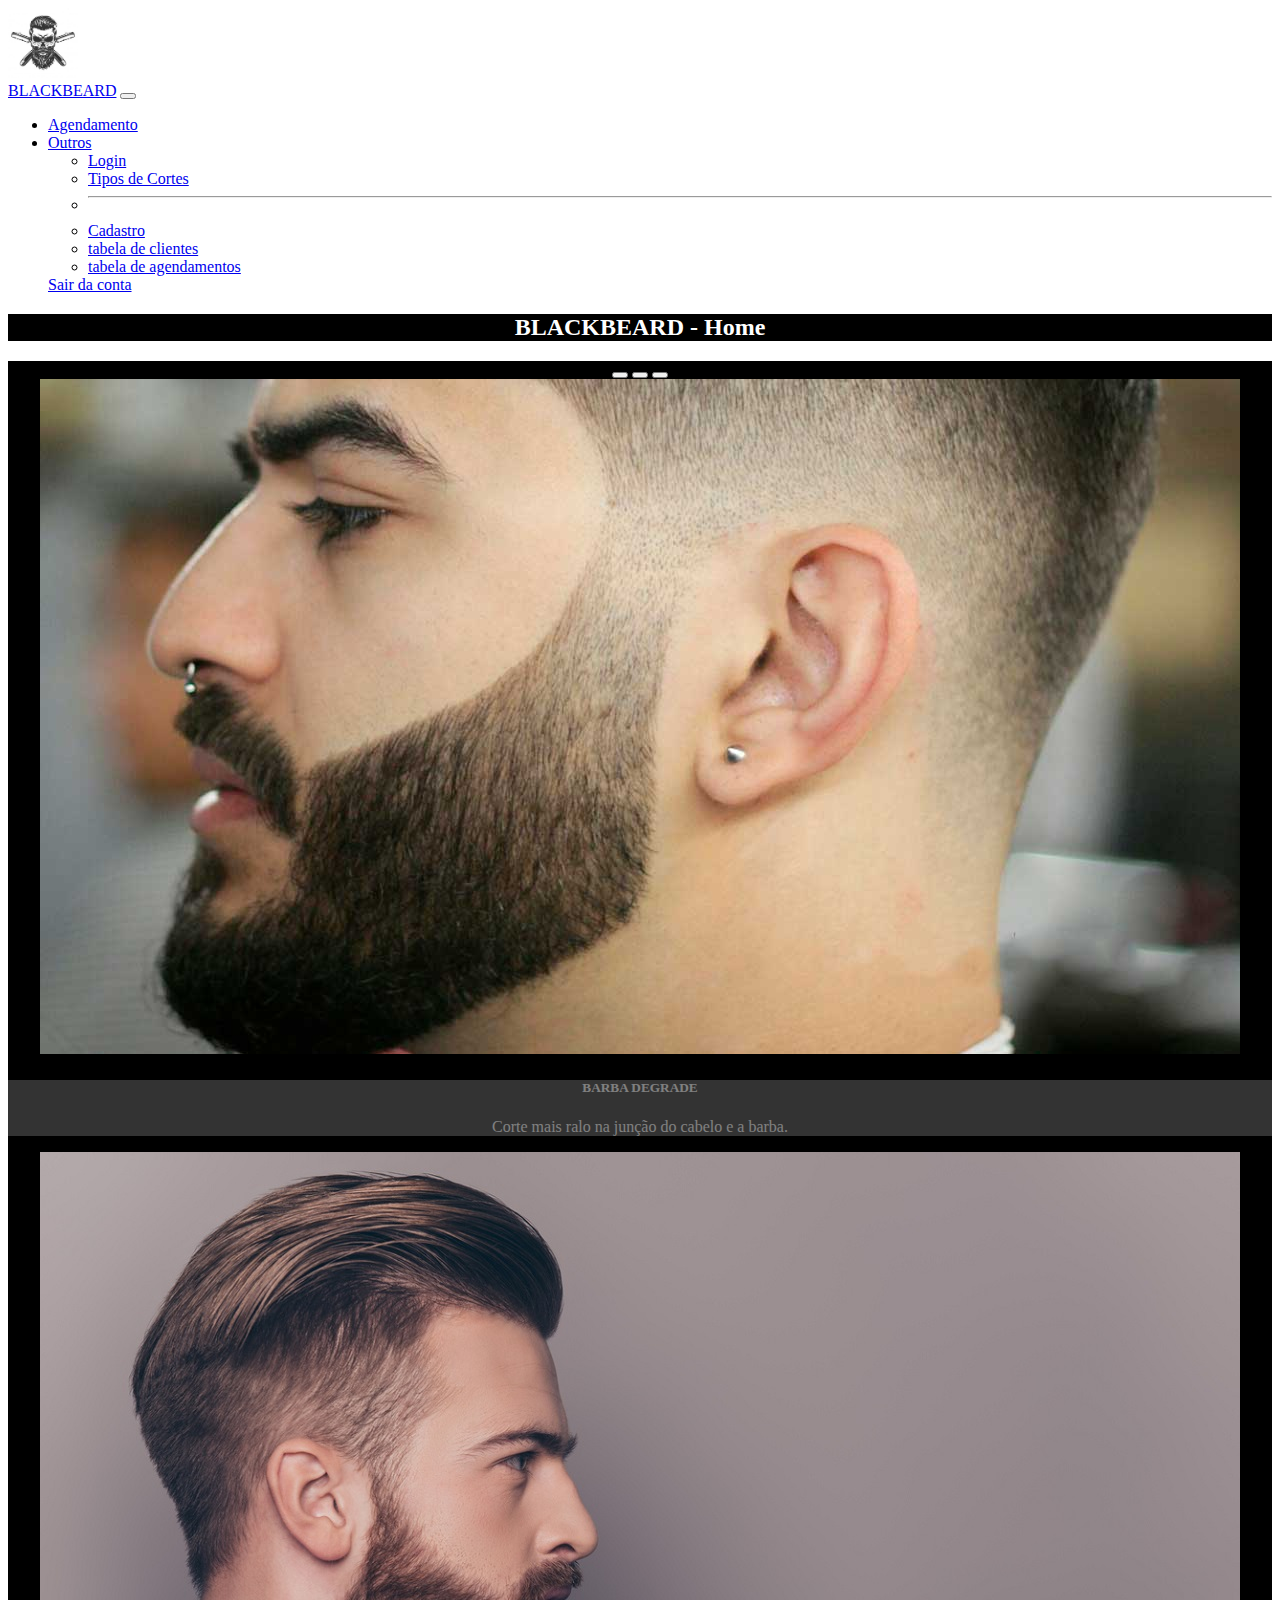
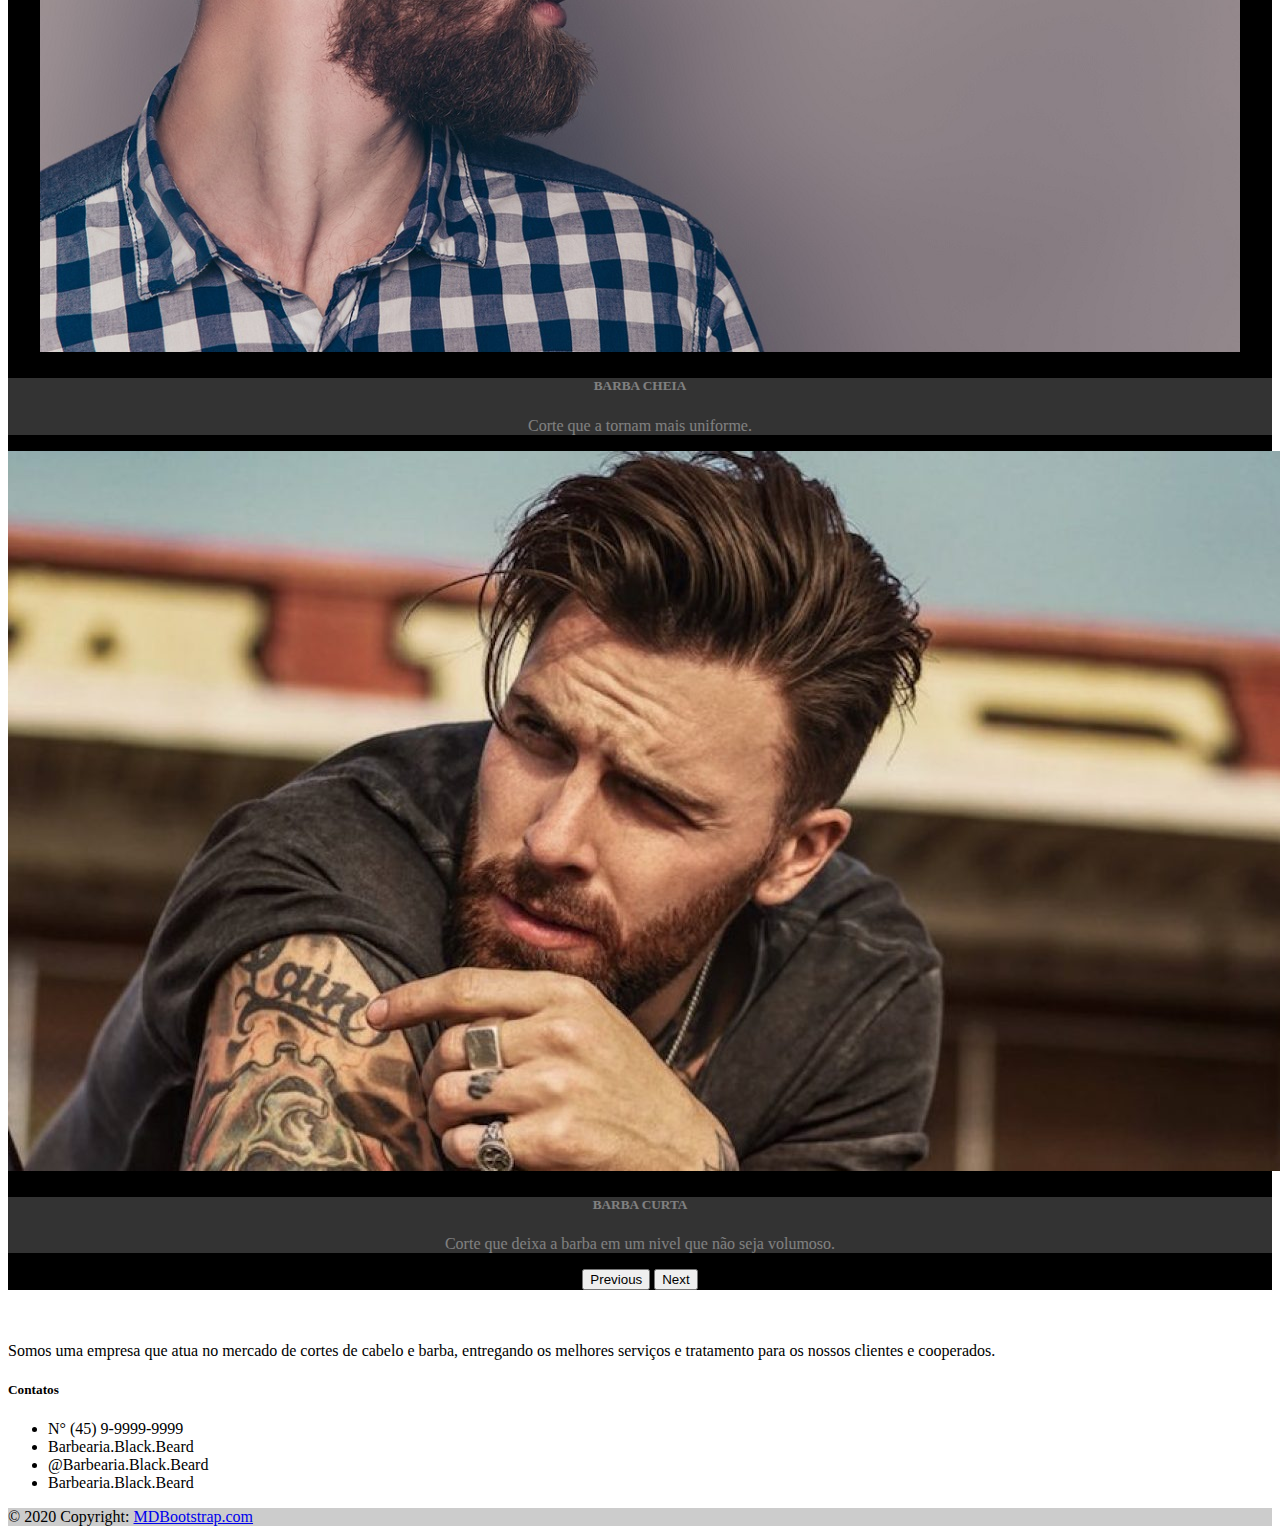
<file: index.html>
<!DOCTYPE html>
<!-- ADAPTADO DE:

https://www.youtube.com/c/GustavoNeitzke 

-->

<html lang="pt-BR">

<head>
    <meta charset="UTF-8">
    <meta http-equiv="X-UA-Compatible" content="IE=edge">
    <meta name="viewport" content="width=device-width, initial-scale=1.0">
    <title>TCC</title>
    <script src="https://ajax.googleapis.com/ajax/libs/jquery/3.6.0/jquery.min.js"></script>
    <link rel="stylesheet" href="CSS/css.css">
    <link href="https://cdn.jsdelivr.net/npm/bootstrap@5.2.0-beta1/dist/css/bootstrap.min.css" rel="stylesheet" integrity="sha384-0evHe/X+R7YkIZDRvuzKMRqM+OrBnVFBL6DOitfPri4tjfHxaWutUpFmBp4vmVor" crossorigin="anonymous">
    <script src="https://cdn.jsdelivr.net/npm/bootstrap@5.2.0-beta1/dist/js/bootstrap.bundle.min.js" integrity="sha384-pprn3073KE6tl6bjs2QrFaJGz5/SUsLqktiwsUTF55Jfv3qYSDhgCecCxMW52nD2" crossorigin="anonymous"></script>
    <link rel="stylesheet" href="https://use.fontawesome.com/releases/v5.6.3/css/all.css" integrity="sha384-UHRtZLI+pbxtHCWp1t77Bi1L4ZtiqrqD80Kn4Z8NTSRyMA2Fd33n5dQ8lWUE00s/" crossorigin="anonymous">
</head>

<body>
 <!--MENU-->
 <nav class="navbar navbar-expand-lg bg-dark navbar-dark ">
  <div class="logo">
    <img src="IMG/logo.jpg" width="70px" height="70">
  </div>
      <div class="container-fluid">
        <a class="navbar-brand" href="index.html">BLACKBEARD</a>
        <button class="navbar-toggler" type="button" data-bs-toggle="collapse" data-bs-target="#navbarSupportedContent" aria-controls="navbarSupportedContent" aria-expanded="false" aria-label="Toggle navigation">
          <span class="navbar-toggler-icon"></span>
        </button>
        <div class="collapse navbar-collapse" id="navbarSupportedContent">
          <ul class="navbar-nav me-auto mb-2 mb-lg-0">
            <li class="nav-item">
              <a class="nav-link" href="agendamento.php">Agendamento</a>
            </li>
            <li class="nav-item dropdown">
              <a class="nav-link dropdown-toggle" href="#" id="navbarDropdown" role="button" data-bs-toggle="dropdown" aria-expanded="false">
                Outros
              </a>
              <ul class="dropdown-menu" aria-labelledby="navbarDropdown">
                <li><a class="dropdown-item" href="login.php">Login</a></li>
                <li><a class="dropdown-item" href="tp_corte.html">Tipos de Cortes</a></li>
                <li><hr class="dropdown-divider"></li>
                <li><a class="dropdown-item" href="cadastro.php">Cadastro</a></li>
                <li><a class="dropdown-item" href="tclientes.php">tabela de clientes</a></li>
                <li><a class="dropdown-item" href="tagendamento.php">tabela de agendamentos</a></li>
              </ul>
            </li>
            <a href="PHP/sair.php" class="btn btn-danger ml-3">Sair da conta</a>
          </ul>
        </div>
      </div>
    </nav>
<div id="titulos">
  <h2>BLACKBEARD - Home</h2>
</div>

<!--SLIDES-->
<div class="container w-70 p-2" style="background-color: #666666;">
<div id="carouselExampleCaptions" class="carousel slide " data-bs-ride="carousel">
  <div class="carousel-indicators">
    <button type="button" data-bs-target="#carouselExampleCaptions" data-bs-slide-to="0" class="active" aria-current="true" aria-label="Slide 1"></button>
    <button type="button" data-bs-target="#carouselExampleCaptions" data-bs-slide-to="1" aria-label="Slide 2"></button>
    <button type="button" data-bs-target="#carouselExampleCaptions" data-bs-slide-to="2" aria-label="Slide 3"></button>
  </div>
  <div class="carousel-inner" >
    <div class="carousel-item active">
      <img src="IMG/degrade.jpg" alt="BARBA DEGRADE" class="d-block w-100">
      <div class="carousel-caption d-none d-md-block" style="background: #666666; opacity: 0.5;">
        <h5>BARBA DEGRADE</h5>
        <p>Corte mais ralo na junção do cabelo e a barba.</p>
      </div>
    </div>
    <div class="carousel-item">
      <img src="IMG/barbacheia.jpg" alt="BARBA CHEIA" class="d-block w-100" >
      <div class="carousel-caption d-none d-md-block" style="background: #666666; opacity: 0.5;">
        <h5>BARBA CHEIA</h5>
        <p>Corte que a tornam mais uniforme.</p>
      </div>
    </div>
    <div class="carousel-item">
      <img src="IMG/barbacurta.jpg" alt="BARBA CURTA" class="d-block w-100" >
      <div class="carousel-caption d-none d-md-block" style="background: #666666; opacity: 0.5;">
        <h5>BARBA CURTA</h5>
        <p>Corte que deixa a barba em um nivel que não seja volumoso.</p>
      </div>
    </div>
  </div>
  <button class="carousel-control-prev" type="button" data-bs-target="#carouselExampleCaptions" data-bs-slide="prev">
    <span class="carousel-control-prev-icon" aria-hidden="true"></span>
    <span class="visually-hidden">Previous</span>
  </button>
  <button class="carousel-control-next" type="button" data-bs-target="#carouselExampleCaptions" data-bs-slide="next">
    <span class="carousel-control-next-icon" aria-hidden="true"></span>
    <span class="visually-hidden">Next</span>
  </button>
</div>
</div>
<br>
<br>

<!-- Footer -->
<footer class="bg-dark text-center text-white">
  <!-- Grid container -->
  <div class="container p-4">
    <!-- Section: Social media -->
    <section class="mb-4">
      <p>Somos uma empresa que atua no mercado de cortes de cabelo e barba, entregando os melhores serviços
    e tratamento para os nossos clientes e cooperados.
      </p>
    </section>
    <!-- Section: Text -->

 <!-- Section: Social media -->
    <section class="">
      

        <!--Grid column-->
        <div class="col-lg-3 col-md-6 mb-4 mb-md-0">
          <h5 class="text-uppercase">Contatos</h5>

          <ul class="list-unstyled mb-0">
            <li>
             <a class="btn btn-outline-light btn-floating m-1" href="https://web.whatsapp.com/" role="button"
              ><i class="fab fa-whatsapp"></i
           ></a>N° (45) 9-9999-9999
            </li>
            <li>
              <a class="btn btn-outline-light btn-floating m-1" href="https://pt-br.facebook.com/" role="button"
        ><i class="fab fa-facebook-f"></i></a>Barbearia.Black.Beard
            </li>
            <li>
             <a class="btn btn-outline-light btn-floating m-1" href="https://www.instagram.com/" role="button"
        ><i class="fab fa-instagram"></i></a>@Barbearia.Black.Beard
            </li>
            <li>
              <a class="btn btn-outline-light btn-floating m-1" href="https://web.skype.com/" role="button"
        ><i class="fab fa-skype"></i></a>Barbearia.Black.Beard
            </li>
          </ul>
        </div>
        <!--Grid column-->
      <!--Grid row-->
      
    </section>
    <!-- Section: Text -->
     
  </div>
  <!-- Grid container -->
  <!-- Copyright -->
  <div class="text-center p-3" style="background-color: rgba(0, 0, 0, 0.2);">
    © 2020 Copyright:
    <a class="text-white" href="https://mdbootstrap.com/">MDBootstrap.com</a>
  </div>
  <!-- Copyright -->
</footer>
<!-- Footer -->

<!-- script -->
<script src="JS/js.js"></script>

</body>

</html>
</file>
<file: CSS/css.css>
/*<!--slid_tit inicio-->*/

.slide,h2{
	background-color: black;
	color: white;
	text-align: center;
}


/*login*/
.login{
color: black;
background-color: #d3d3d3;
width: 400px;
margin-left: auto;
margin-right: auto;
border-radius: 10px;
border-color: black;
text-align: center;
}

.agendamento{
color: black;
background-color: #d3d3d3;
width: 400px;
margin-left: auto;
margin-right: auto;
border-radius: 10px;
border-color: black;
text-align: center;
}

.cadastro{
color: black;
background-color: #d3d3d3;
width: 400px;
margin-left: auto;
margin-right: auto;
border-radius: 10px;
border-color: black;
text-align: center;
}

/*titulos*/
#titulos{
color: #ffffff;
}
</file>
